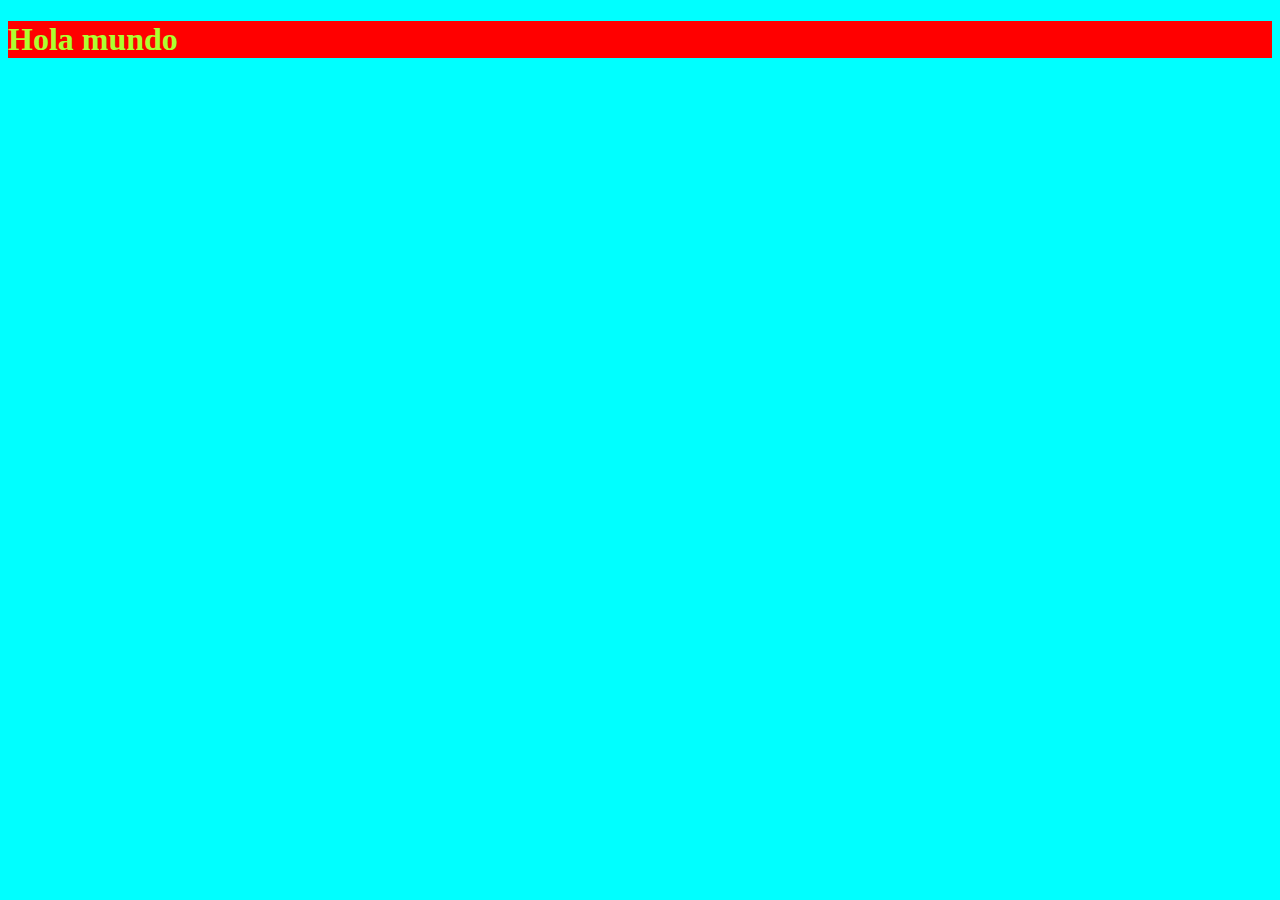
<file: index.html>
<!DOCTYPE html>
<html lang="en">
<head>
  <meta charset="UTF-8">
  <meta name="viewport" content="width=device-width, initial-scale=1.0">
  <title>Document</title>
  <link rel="stylesheet" href="style.css">
</head>
<body>
  <h1>Hola mundo</h1>
</body>
</html>
</file>
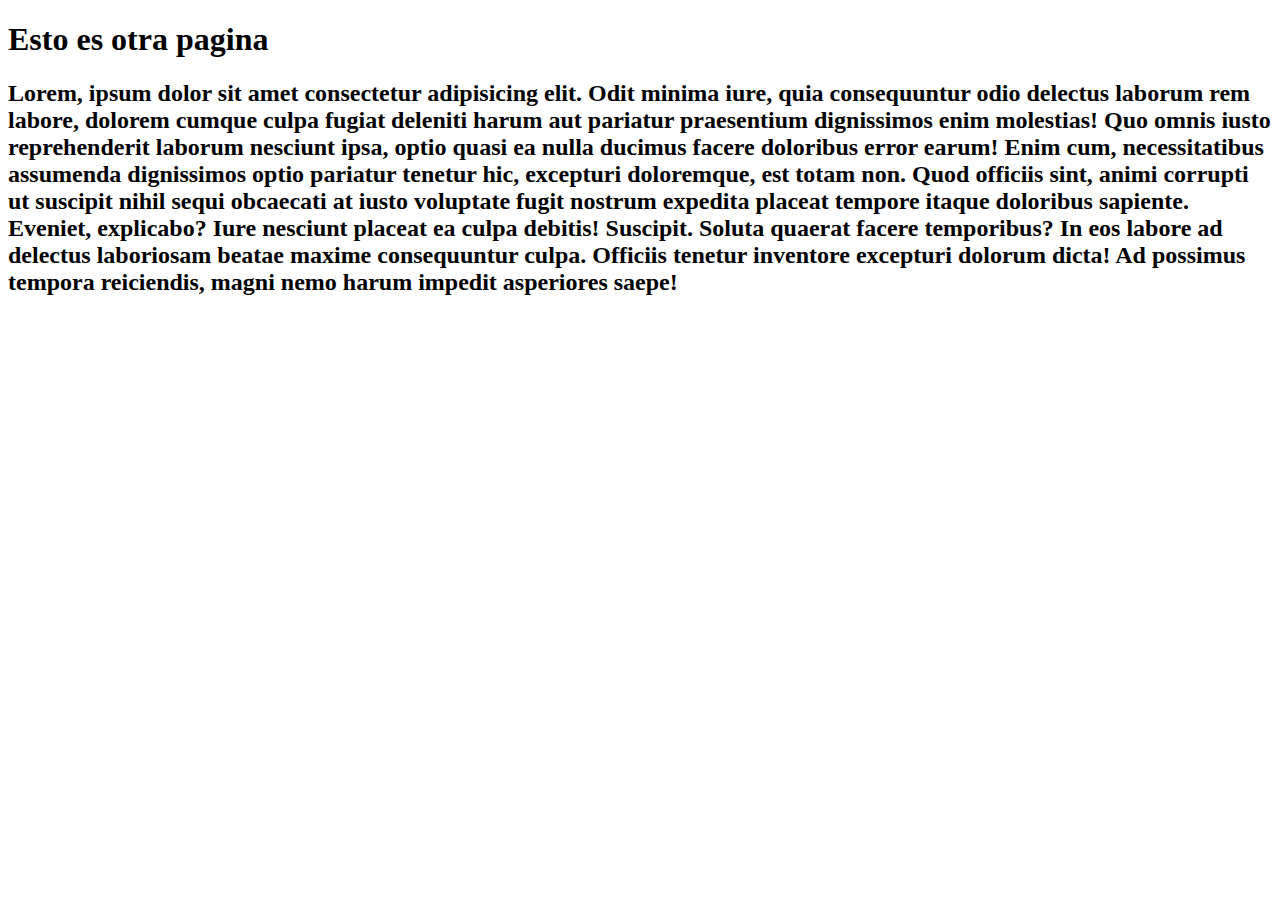
<file: prueba.html>
<!DOCTYPE html>
<html lang="en">
<head>
  <meta charset="UTF-8">
  <meta name="viewport" content="width=device-width, initial-scale=1.0">
  <title>Document</title>
</head>
<body>
  <h1>Esto es otra pagina</h1>
  <h2>Lorem, ipsum dolor sit amet consectetur adipisicing elit. Odit minima iure, quia consequuntur odio delectus laborum rem labore, dolorem cumque culpa fugiat deleniti harum aut pariatur praesentium dignissimos enim molestias!
  Quo omnis iusto reprehenderit laborum nesciunt ipsa, optio quasi ea nulla ducimus facere doloribus error earum! Enim cum, necessitatibus assumenda dignissimos optio pariatur tenetur hic, excepturi doloremque, est totam non.
  Quod officiis sint, animi corrupti ut suscipit nihil sequi obcaecati at iusto voluptate fugit nostrum expedita placeat tempore itaque doloribus sapiente. Eveniet, explicabo? Iure nesciunt placeat ea culpa debitis! Suscipit.
  Soluta quaerat facere temporibus? In eos labore ad delectus laboriosam beatae maxime consequuntur culpa. Officiis tenetur inventore excepturi dolorum dicta! Ad possimus tempora reiciendis, magni nemo harum impedit asperiores saepe!</h2>
</body>
</html>
</file>
<file: style.css>
h1 {
  background-color: red;
  color: greenyellow;
}

body {
  background-color: aqua;
}
</file>
